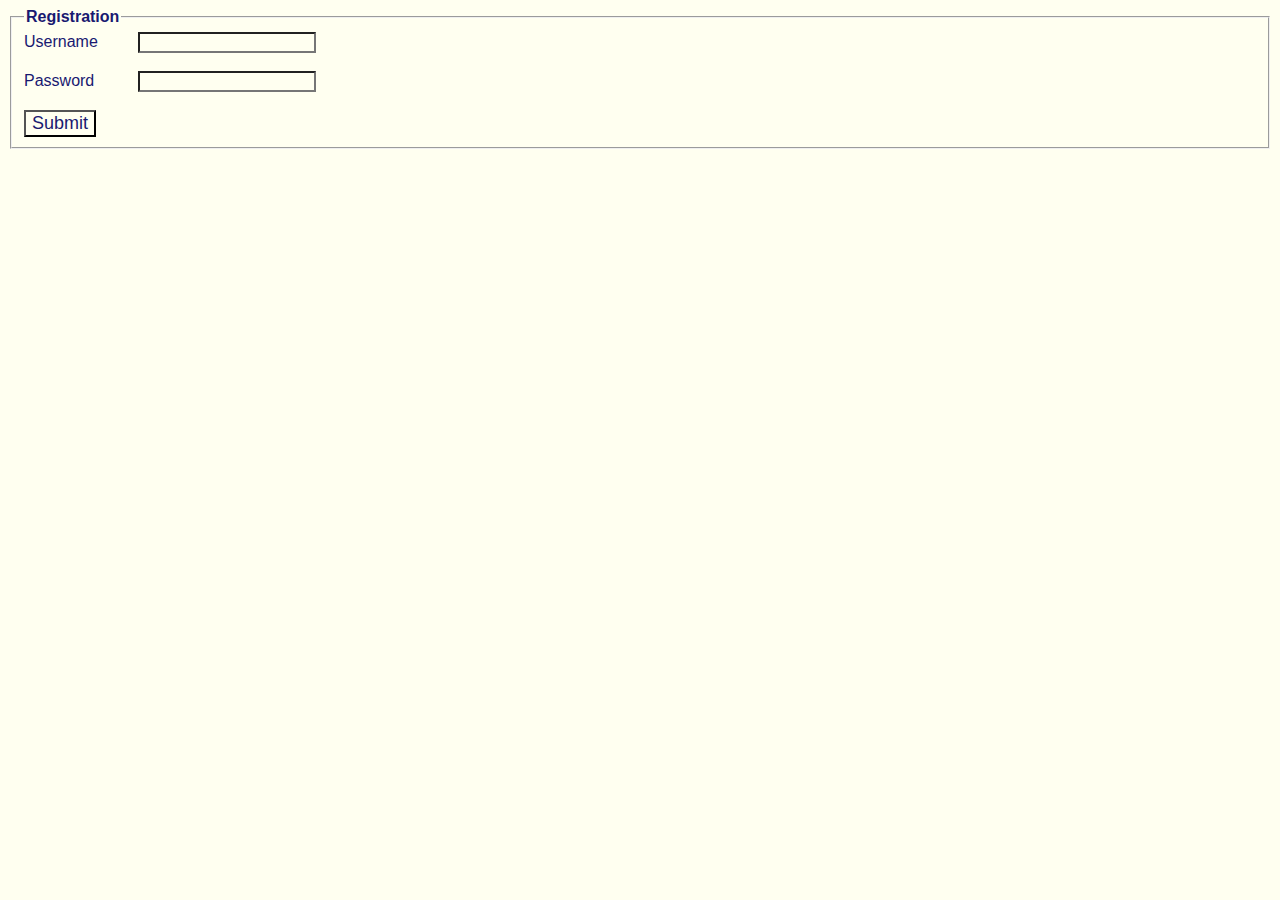
<file: web/index.html>
<!DOCTYPE html>
<html>
    <head>
        <title>Registration - Servlet Assignment</title>
        <link href="css/style.css" rel="stylesheet">
        <meta charset="UTF-8">
        <meta name="viewport" content="width=device-width, initial-scale=1.0">
    </head>
    <body>
        <form action="RegistrationServlet" method="post">
            <fieldset>
                <legend>Registration</legend>
                <label for="username">Username</label>
                <input type="text" name="username" id="username">
                <br><br>
                <label for="password">Password</label>
                <input type="password" name="password" id="password">
                <br><br>
                <input type="submit" value="Submit">
            </fieldset>
        </form>
    </body>
</html>
</file>
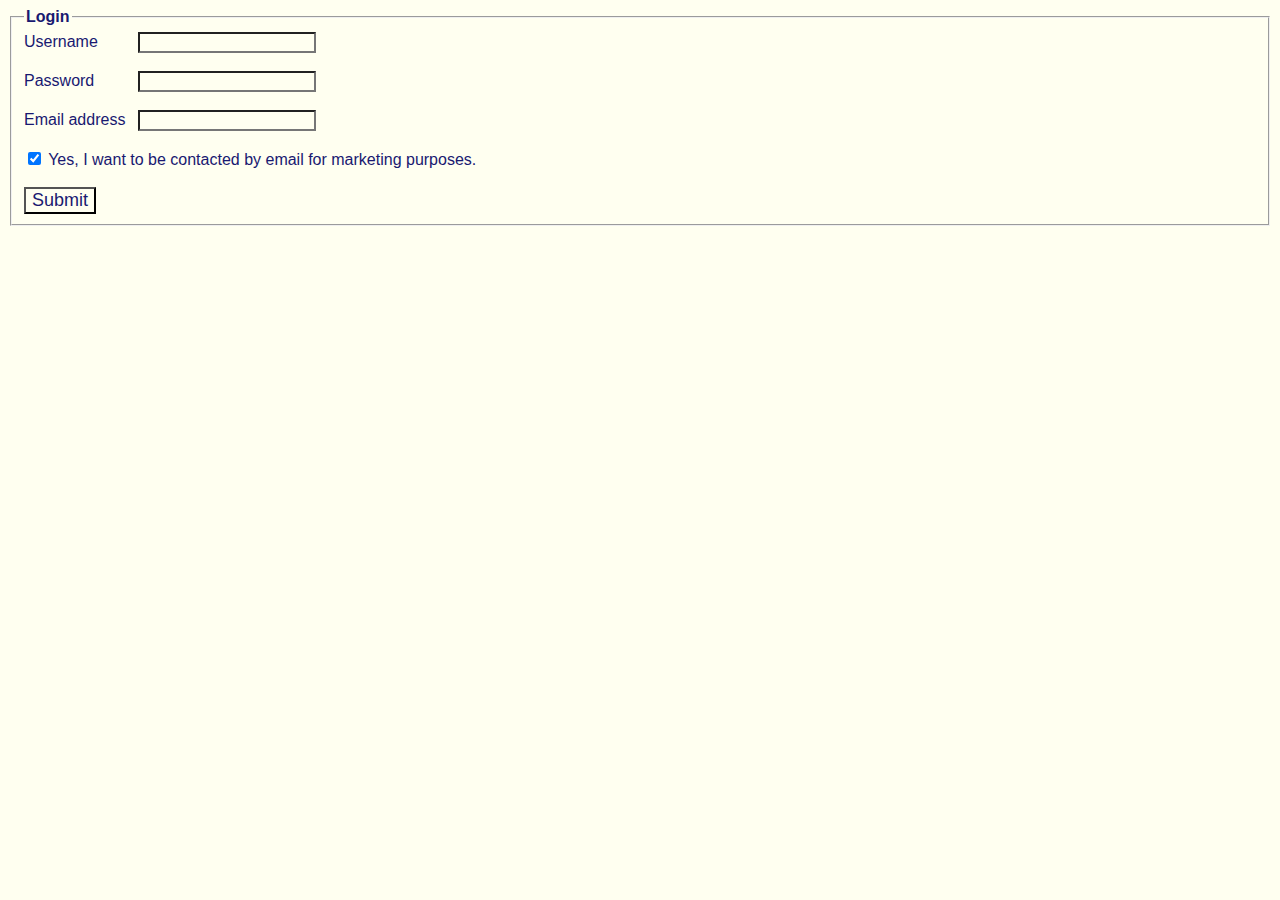
<file: web/login.html>
<!DOCTYPE html>
<html>
    <head>
        <title>Login</title>
        <link href="css/style.css" rel="stylesheet">
        <meta charset="UTF-8">
        <meta name="viewport" content="width=device-width, initial-scale=1.0">
    </head>
    <body>
        <form action="LoginServlet" method="post">
            <fieldset>
                <legend>Login</legend>
                <label for="username">Username</label>
                <input type="text" name="username" id="username">
                <br><br>
                <label for="password">Password</label>
                <input type="password" name="password" id="password">
                <br><br>
                <label for="email">Email address</label>
                <input type="text" name="email" id="email">
                <br><br>
                <input type="checkbox" name="contact" id="contact" checked>
                <label for="contact">
                    Yes, I want to be contacted by email for marketing purposes.
                </label>
                <br><br>
                <input type="submit" value="Submit">
            </fieldset>
        </form>
    </body>
</html>
</file>
<file: web/css/style.css>
/* 
    Created on : 21-Oct-2017, 00:30:03
    Author     : Liam
*/

/*
Originally the web pages had no styling, but I
decided to add some before uploading to GitHub.
*/

* {
    font-family: sans-serif;
    color: midnightblue;
    background-color: ivory;
}

legend {
    font-weight: bold;
}

label:not([for="contact"]) {
    /* Idea on next two lines from https://stackoverflow.com/a/23232330 */
    width: 110px;
    display: inline-block;
}

/*
I don't need to say input before these attribute selectors because
the specified values for the type attribute will only appear in an input.
*/
[type="text"], [type="password"] {
    font-family: monospace;
}

[type="submit"] {
    font-size: 1.125em;
}

#error {
    font-variant-caps: small-caps;
    color: darkred;
}

.how-long {
    text-decoration: underline;
    font-weight: bold;
}

#login-success {
    font-style: italic;
}
</file>
